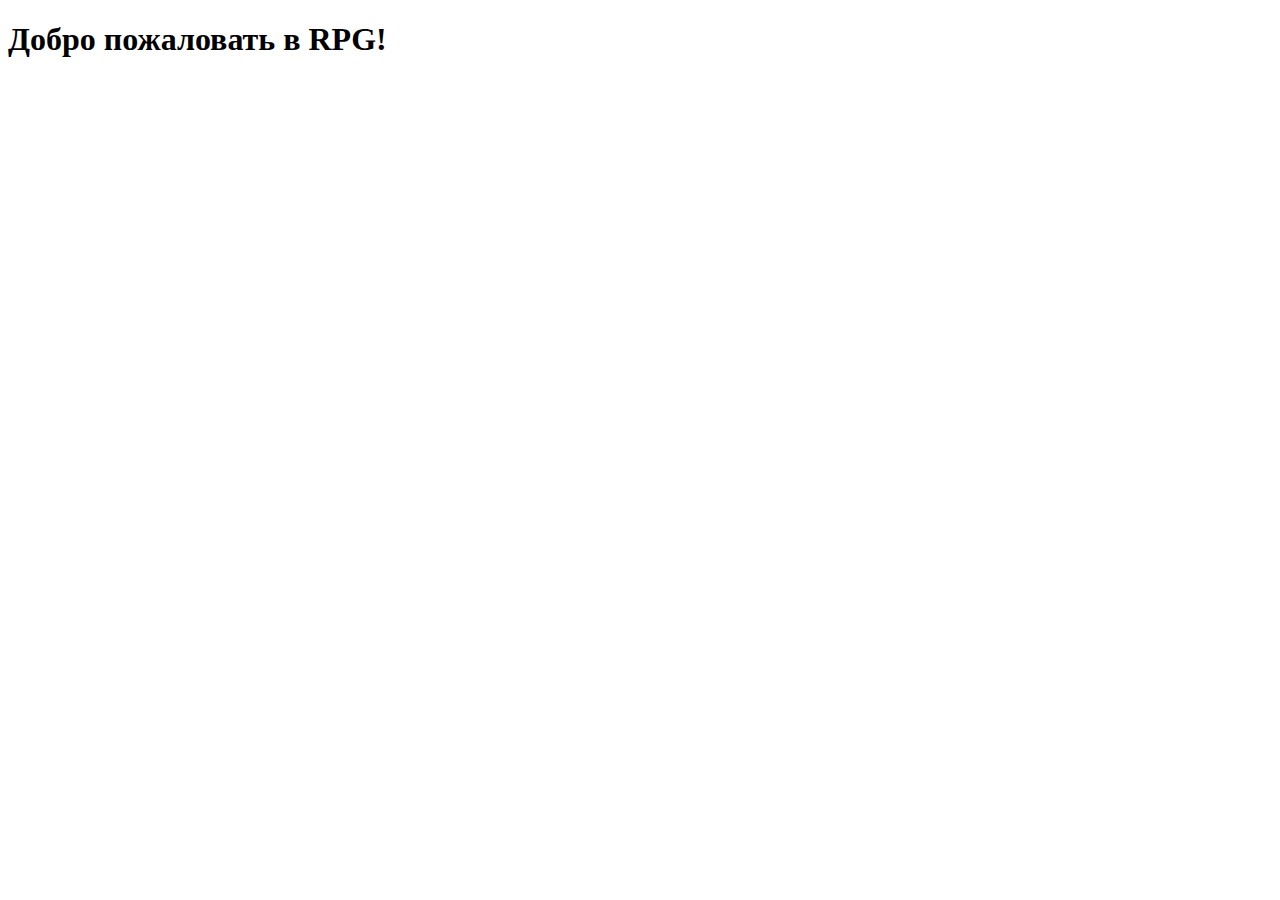
<file: fronted/index.html>
<!DOCTYPE html>
<html lang="en">
<head>
    <meta charset="UTF-8">
    <title>RPG Game</title>
    <meta name="viewport" content="width=device-width, initial-scale=1.0">

    <!-- Telegram WebApp SDK -->
    <script src="https://telegram.org/js/telegram-web-app.js"></script>
</head>
<body>
    <h1>Добро пожаловать в RPG!</h1>

    <script>
        const tg = window.Telegram.WebApp;
        tg.expand(); // Разворачивает WebApp на весь экран
        tg.ready();  // Говорим Telegram, что всё загружено

        console.log("Telegram WebApp initialized");
    </script>
</body>
</html>
</file>
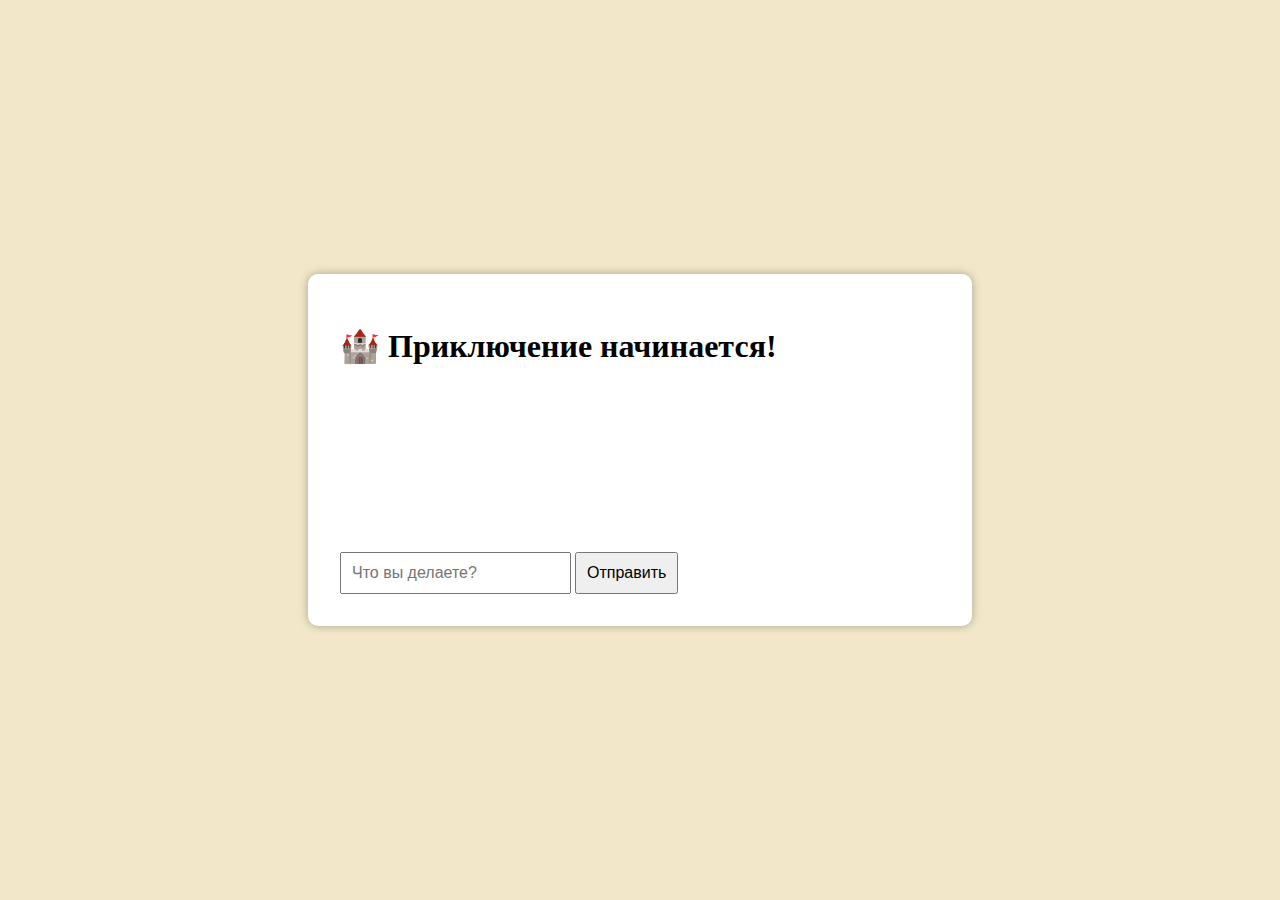
<file: frontend/index.html>
<!DOCTYPE html>
<html lang="ru">
<head>
  <meta charset="UTF-8">
  <title>Средневековое Приключение</title>
  <link rel="stylesheet" href="style.css">
</head>
<body>
  <div class="container">
    <h1>🏰 Приключение начинается!</h1>
    <div id="story-output"></div>
    <input type="text" id="user-input" placeholder="Что вы делаете?">
    <button onclick="sendAction()">Отправить</button>
  </div>

  <script src="script.js"></script>
</body>
</html>
</file>
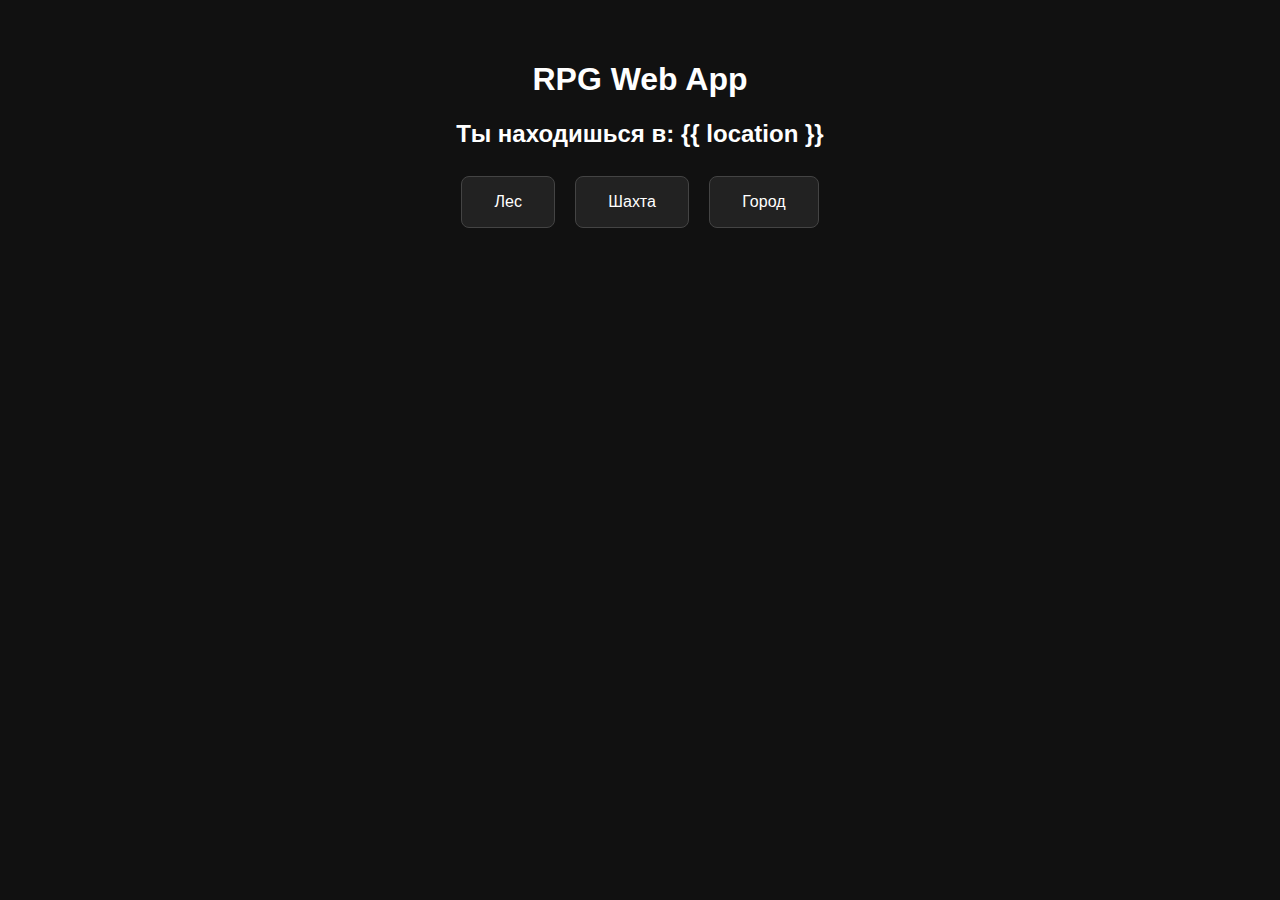
<file: backend/templates/index.html>
<!DOCTYPE html>
<html lang="ru">
<head>
  <meta charset="UTF-8" />
  <title>RPG Web App</title>
  <script src="https://telegram.org/js/telegram-web-app.js"></script>
  <style>
    body { background: #111; color: #fff; font-family: sans-serif; text-align: center; padding: 2em; }
    button { padding: 1em 2em; margin: 0.5em; background: #222; color: white; border: 1px solid #444; border-radius: 8px; font-size: 1em; cursor: pointer; }
    button:hover { background: #333; }
  </style>
</head>
<body>
  <h1>RPG Web App</h1>
  <h2>Ты находишься в: <strong>{{ location }}</strong></h2>

  <form method="post" action="/move">
    <button type="submit" name="location" value="Лес">Лес</button>
    <button type="submit" name="location" value="Шахта">Шахта</button>
    <button type="submit" name="location" value="Город">Город</button>
  </form>
</body>
</html>
</file>
<file: frontend/style.css>
body {
  font-family: 'Georgia', serif;
  background-color: #f2e8c9;
  margin: 0;
  padding: 0;
  display: flex;
  justify-content: center;
  align-items: center;
  height: 100vh;
}

.container {
  background: #fff;
  padding: 2em;
  border-radius: 10px;
  max-width: 600px;
  width: 100%;
  box-shadow: 0 0 10px rgba(0, 0, 0, 0.3);
}

#story-output {
  margin-bottom: 1em;
  min-height: 150px;
}

input, button {
  padding: 10px;
  font-size: 1em;
}
</file>
